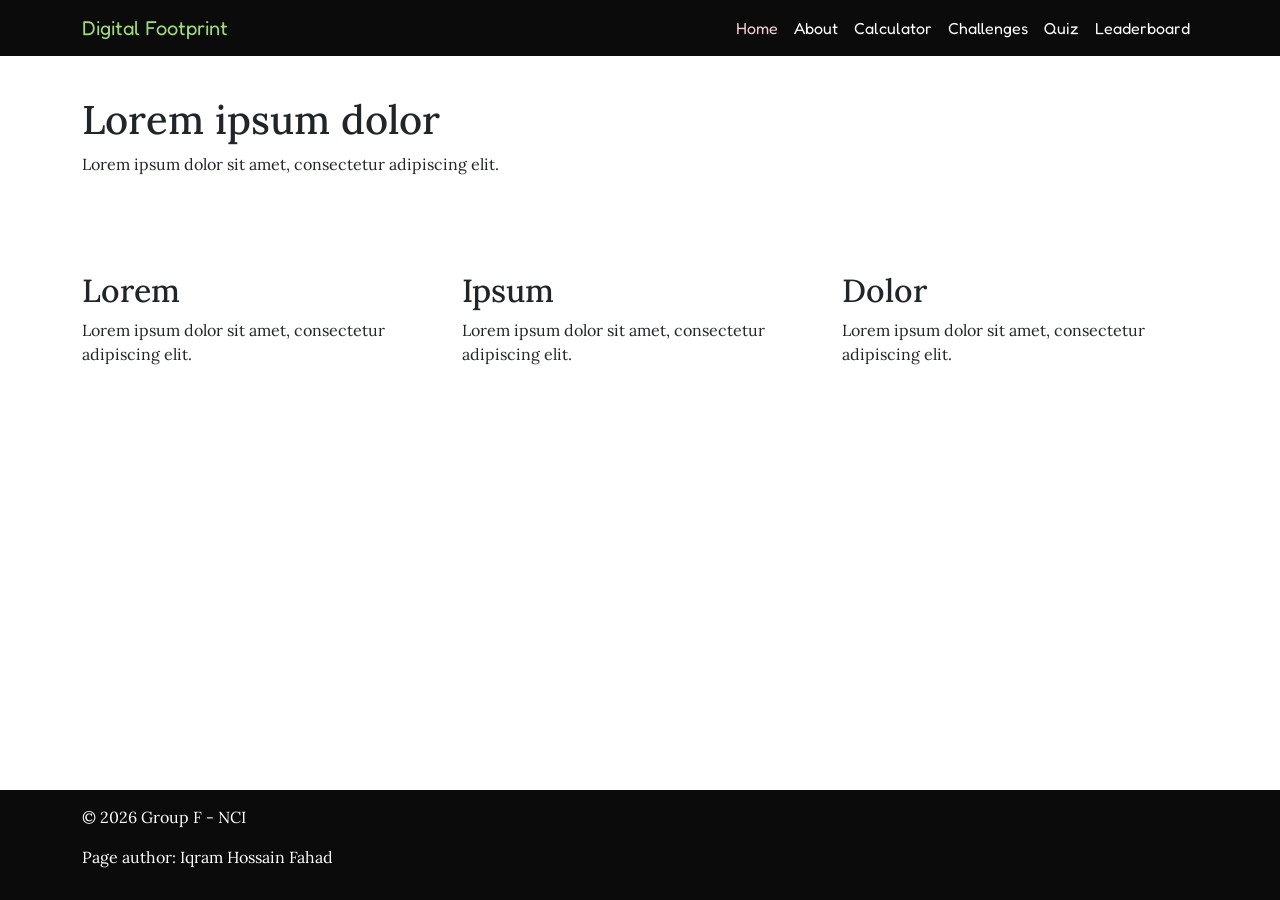
<file: index.html>
<!DOCTYPE html>
<html lang="en">
<head>
	<!-- Page info -->
	<meta name="viewport" content="width=device-width, initial-scale=1.0">
	<meta name="author" content="Iqram Hossain Fahad">
	<title>Home - Digital Footprint</title>

	<!-- Bootstrap CSS -->
	<link href="https://cdn.jsdelivr.net/npm/bootstrap@5.3.3/dist/css/bootstrap.min.css" rel="stylesheet">
	<!-- Google Fonts -->
	<link href="https://fonts.googleapis.com/css2?family=Fredoka:wght@700&family=Lora&display=swap" rel="stylesheet">
	<!-- Our CSS -->
	<link rel="stylesheet" href="css/style.css">
</head>
<body>

	<!-- Header: Bootstrap navbar -->
	<nav class="navbar navbar-expand-lg navbar-dark">
		<div class="container">
			<a class="navbar-brand" href="index.html">Digital Footprint</a>
			<!-- Menu button for mobile -->
			<button class="navbar-toggler" data-bs-toggle="collapse" data-bs-target="#menu">
				<span class="navbar-toggler-icon"></span>
			</button>
			<!-- Page links -->
			<div class="collapse navbar-collapse" id="menu">
				<ul class="navbar-nav ms-auto">
					<li><a class="nav-link active" href="index.html">Home</a></li>
					<li><a class="nav-link" href="about.html">About</a></li>
					<li><a class="nav-link" href="calculator.html">Calculator</a></li>
					<li><a class="nav-link" href="challenges.html">Challenges</a></li>
					<li><a class="nav-link" href="quiz.html">Quiz</a></li>
					<li><a class="nav-link" href="leaderboard.html">Leaderboard</a></li>
				</ul>
			</div>
		</div>
	</nav>

	<!-- Main content -->
	<main>

		<!-- Hero section -->
		<section>
			<div class="container">
				<h1>Lorem ipsum dolor</h1>
				<p>Lorem ipsum dolor sit amet, consectetur adipiscing elit.</p>
			</div>
		</section>

		<!-- Three columns -->
		<section>
			<div class="container">
				<div class="row">
					<div class="col-md-4">
						<h2>Lorem</h2>
						<p>Lorem ipsum dolor sit amet, consectetur adipiscing elit.</p>
					</div>
					<div class="col-md-4">
						<h2>Ipsum</h2>
						<p>Lorem ipsum dolor sit amet, consectetur adipiscing elit.</p>
					</div>
					<div class="col-md-4">
						<h2>Dolor</h2>
						<p>Lorem ipsum dolor sit amet, consectetur adipiscing elit.</p>
					</div>
				</div>
			</div>
		</section>

	</main>

	<!-- Footer: copyright and author -->
	<footer>
		<div class="container">
			<p>&copy; 2026 Group F - NCI</p>
			<p>Page author: Iqram Hossain Fahad</p>
		</div>
	</footer>

	
</body>
</html>
</file>
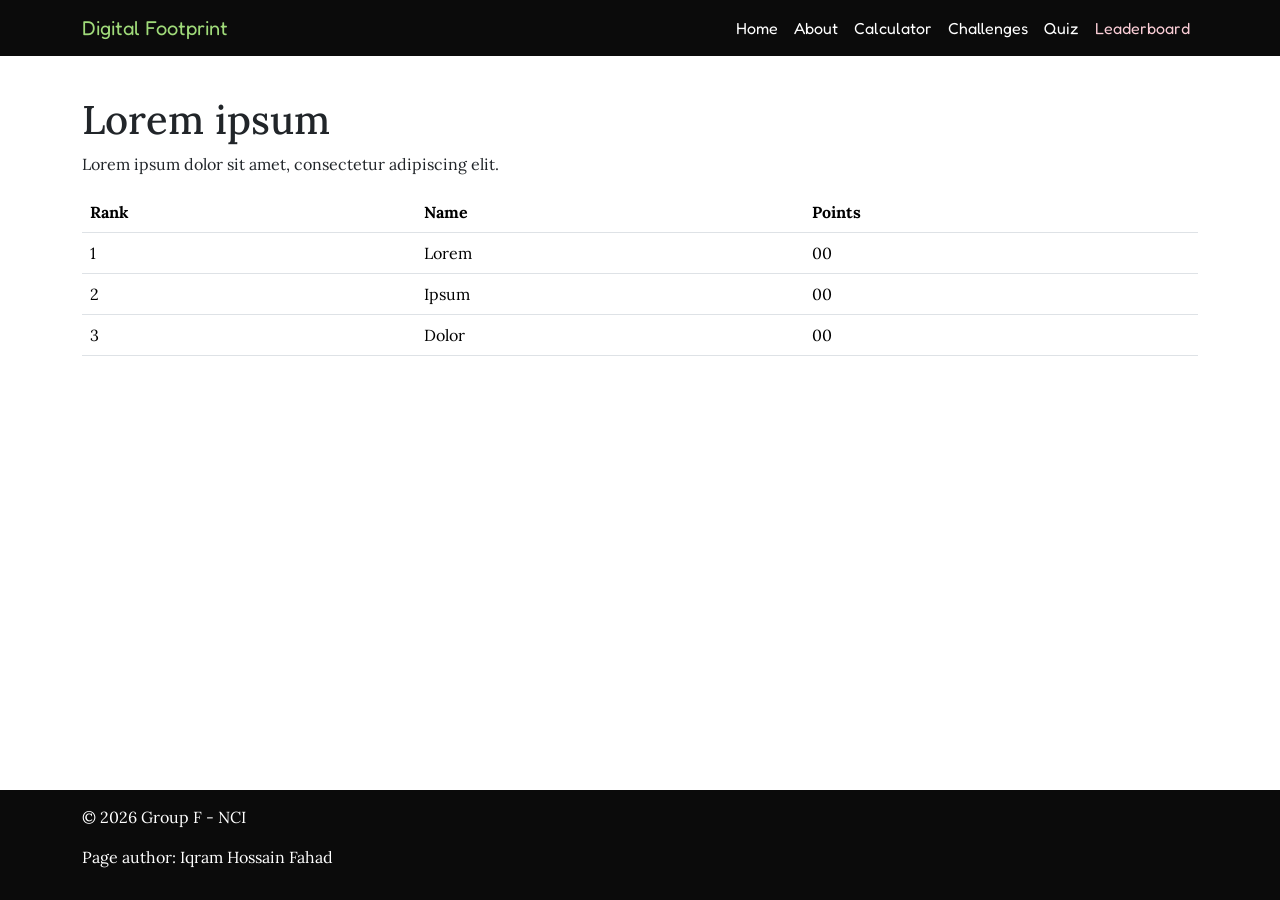
<file: leaderboard.html>
<!-- Leaderboard page (Iqram hossain Fahad)-->
<!DOCTYPE html>
<html lang="en">
<head>
	<!-- Page info -->
	<meta name="viewport" content="width=device-width, initial-scale=1.0">
	<meta name="author" content="Iqram Hossain Fahad">
	<title>Leaderboard - Digital Footprint</title>

	<!-- Bootstrap CSS -->
	<link href="https://cdn.jsdelivr.net/npm/bootstrap@5.3.3/dist/css/bootstrap.min.css" rel="stylesheet">
	<!-- Google Fonts -->
	<link href="https://fonts.googleapis.com/css2?family=Fredoka:wght@700&family=Lora&display=swap" rel="stylesheet">
	<!-- Our CSS -->
	<link rel="stylesheet" href="css/style.css">
</head>
<body>

	<!-- Header: Bootstrap navbar -->
	<nav class="navbar navbar-expand-lg navbar-dark">
		<div class="container">
			<a class="navbar-brand" href="index.html">Digital Footprint</a>
			<!-- Menu button for mobile -->
			<button class="navbar-toggler" data-bs-toggle="collapse" data-bs-target="#menu">
				<span class="navbar-toggler-icon"></span>
			</button>
			<!-- Page links -->
			<div class="collapse navbar-collapse" id="menu">
				<ul class="navbar-nav ms-auto">
					<li><a class="nav-link" href="index.html">Home</a></li>
					<li><a class="nav-link" href="about.html">About</a></li>
					<li><a class="nav-link" href="calculator.html">Calculator</a></li>
					<li><a class="nav-link" href="challenges.html">Challenges</a></li>
					<li><a class="nav-link" href="quiz.html">Quiz</a></li>
					<li><a class="nav-link active" href="leaderboard.html">Leaderboard</a></li>
				</ul>
			</div>
		</div>
	</nav>

	<!-- Main content -->
	<main>

		<!-- Leaderboard section -->
		<section>
			<div class="container">
				<h1>Lorem ipsum</h1>
				<p>Lorem ipsum dolor sit amet, consectetur adipiscing elit.</p>

				<!-- Score table -->
				<table class="table">
					<tr>
						<th>Rank</th>
						<th>Name</th>
						<th>Points</th>
					</tr>
					<tr>
						<td>1</td>
						<td>Lorem</td>
						<td>00</td>
					</tr>
					<tr>
						<td>2</td>
						<td>Ipsum</td>
						<td>00</td>
					</tr>
					<tr>
						<td>3</td>
						<td>Dolor</td>
						<td>00</td>
					</tr>
				</table>
			</div>
		</section>

	</main>

	<!-- Footer: copyright and author -->
	<footer>
		<div class="container">
			<p>&copy; 2026 Group F - NCI</p>
			<p>Page author: Iqram Hossain Fahad</p>
		</div>
	</footer>


</body>
</html>
</file>
<file: css/style.css>
/* ==========================================================
   STYLE GUIDE – GROUP F
   - Use the Tab key for indentation
   - Only write code inside your own part
   - Use the hex codes from the style guide document
   - Ask the group before editing the COMMON part
   ========================================================== */


/* ==========================================================
   COMMON – header, footer, body
   ========================================================== */
body {
   font-family: 'Lora', serif;
   min-height: 100vh;
   display: flex;
   flex-direction: column;
}

main {
   flex: 1;
}

nav {
   background-color: #0B0B0B;
}

.navbar-brand {
   font-family: 'Fredoka', sans-serif;
   color: #A0DB7A !important;
}

.nav-link {
   font-family: 'Fredoka', sans-serif;
   color: #FFFFFF !important;
}

.nav-link:hover,
.nav-link.active {
   color: #FBCED7 !important;
}

footer {
   background-color: #0B0B0B;
   color: #FFFFFF;
   padding: 15px 0;
}


/* ========== END COMMON ========== */


/* ==========================================================
   MANSOOR
   ========================================================== */



/* ========== END MANSOOR ========== */


/* ==========================================================
   IQRAM
   ========================================================== */
/* Space around each section */
section {
	padding: 40px 0;
}


/* ========== END IQRAM ========== */


/* ==========================================================
   KAWSER
   ========================================================== */



/* ========== END KAWSER ========== */


/* ==========================================================
   DAVID
   ========================================================== */



/* ========== END DAVID ========== */
</file>
